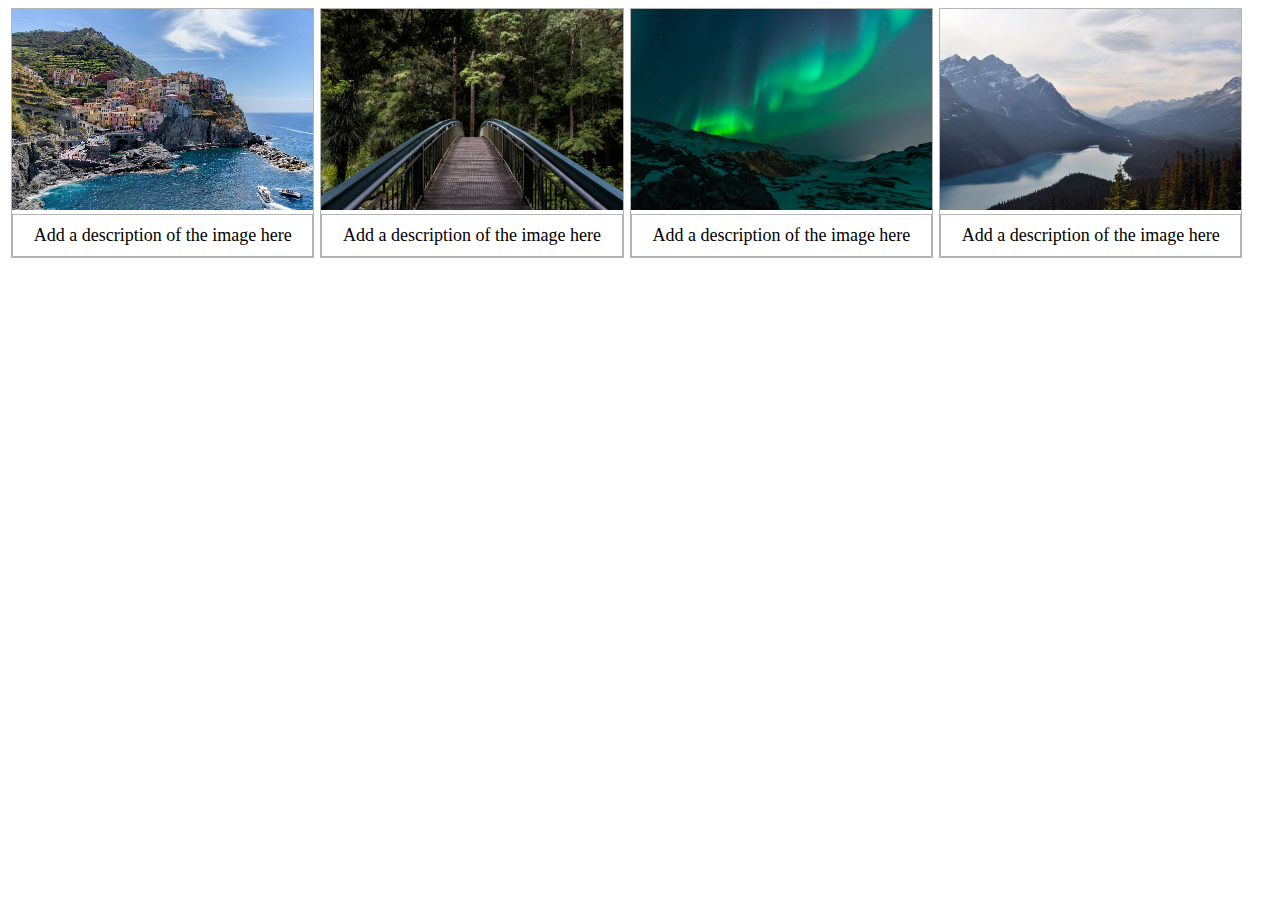
<file: index.html>
<!DOCTYPE html>
<html lang="en">
<head>
    <link rel="stylesheet" href="style.css">
    <meta charset="UTF-8">
    <meta name="viewport" content="width=device-width, initial-scale=1.0">
    <title>Document</title>
</head>
<body>
    <div class="responsive">
        <div class="gallery">
            <img src="./Pic/img_5terre.jpg" alt="">
            <div class="text">Add a description of the image here</div>
        </div>
        
    </div>
    <div class="responsive">
        <div class="gallery">
            <img src="./Pic/img_forest.jpg" alt="">
            <div class="text">Add a description of the image here</div>
        </div>
        
    </div>
    <div class="responsive">
        <div class="gallery">
            <img src="./Pic/img_lights.jpg" alt="">
            <div class="text">Add a description of the image here</div>
        </div>
       
    </div>
    <div class="responsive">
        <div class="gallery">
            <img src="./Pic/img_mountains.jpg" alt="">
            <div class="text">Add a description of the image here</div>
        </div>
        
    </div>
</body>
</html>
</file>
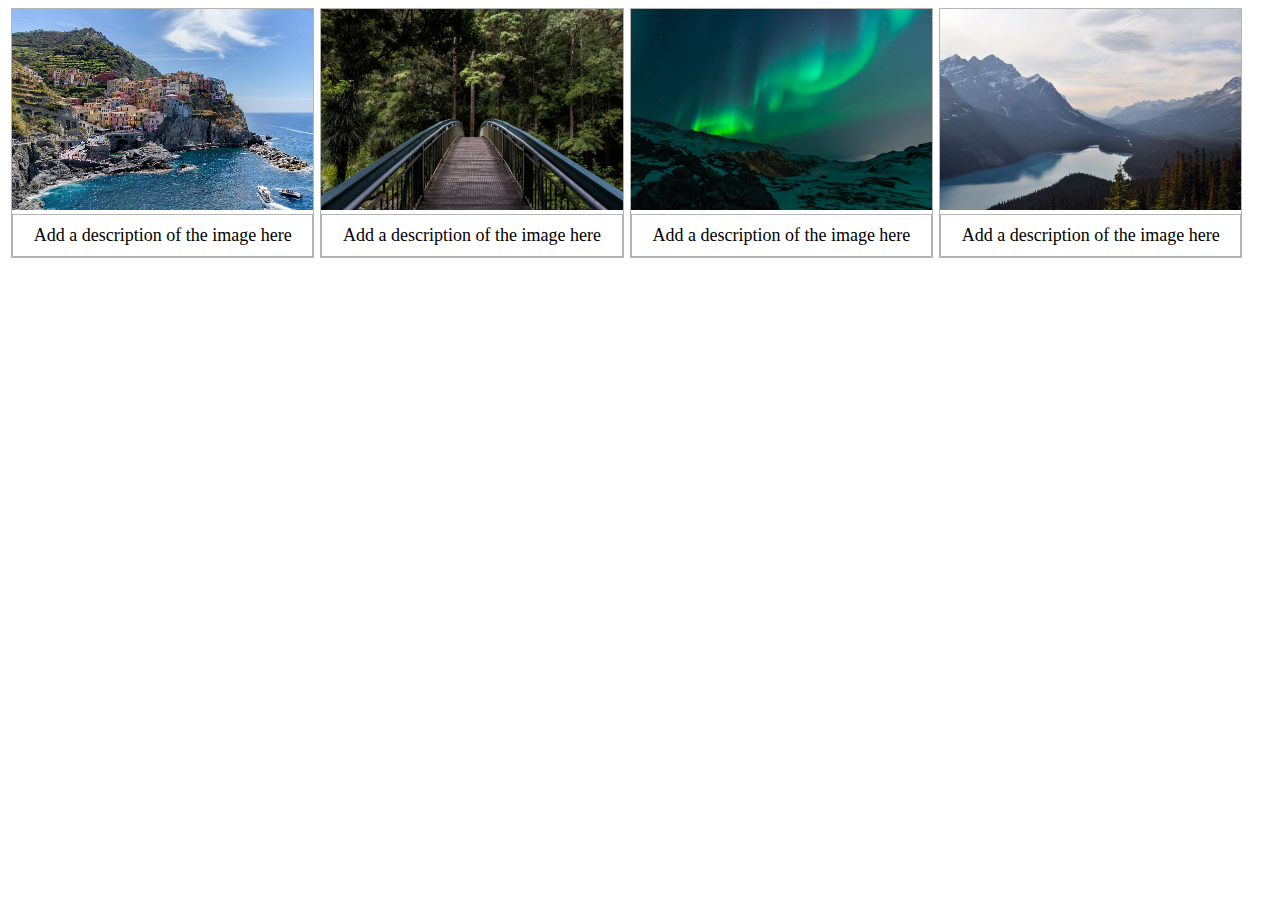
<file: image.html>
<!DOCTYPE html>
<html lang="en">
<head>
    <link rel="stylesheet" href="image.css">
    <meta charset="UTF-8">
    <meta name="viewport" content="width=device-width, initial-scale=1.0">
    <title>Document</title>
</head>
<body>
    <div class="responsive">
        <div class="gallery">
            <img src="./Pic/img_5terre.jpg" alt="">
            <div class="text">Add a description of the image here</div>
        </div>
        
    </div>
    <div class="responsive">
        <div class="gallery">
            <img src="./Pic/img_forest.jpg" alt="">
            <div class="text">Add a description of the image here</div>
        </div>
        
    </div>
    <div class="responsive">
        <div class="gallery">
            <img src="./Pic/img_lights.jpg" alt="">
            <div class="text">Add a description of the image here</div>
        </div>
       
    </div>
    <div class="responsive">
        <div class="gallery">
            <img src="./Pic/img_mountains.jpg" alt="">
            <div class="text">Add a description of the image here</div>
        </div>
        
    </div>
</body>
</html>
</file>
<file: style.css>
div.gallery{
  border: 1px solid rgb(180, 180, 180);
  overflow: hidden;
}
.gallery img{
  width: 600px;
  height: 400px;

}
div.gallery img {
  width: 100%;
  height: auto;
}
div.gallery:hover , div.text:hover{
  border: 1px solid rgb(118, 117, 117);
}
* {
  box-sizing: border-box;
}
.responsive{
  width: 24%;
  float: left;
  margin: 0 3px;
  
}
div.text{
  padding: 10px;
  border :1px solid rgb(180, 180, 180);
  text-align: center;
  font-size: 18px;
}
/* @media only screen and (max-width:900px) {
  .responsive{
    width:33.33%;
  } 
} */
@media only screen and ( max-width:700px) {
  .responsive{
    width: 48%;
  }
}
 
/* @media only screen and (max-width: 700px) {
  .responsive {
    width: 49.99999%;
    margin: 6px 0;
  }
} */
@media only screen and ( max-width:500px) {
  .responsive{
    width: 100%;
  }
}
</file>
<file: image.css>
div.gallery{
  border: 1px solid rgb(180, 180, 180);
  overflow: hidden;
}
.gallery img{
  width: 600px;
  height: 400px;

}
div.gallery img {
  width: 100%;
  height: auto;
}
div.gallery:hover , div.text:hover{
  border: 1px solid rgb(118, 117, 117);
}
* {
  box-sizing: border-box;
}
.responsive{
  width: 24%;
  float: left;
  margin: 0 3px;
  
}
div.text{
  padding: 10px;
  border :1px solid rgb(180, 180, 180);
  text-align: center;
  font-size: 18px;
}
/* @media only screen and (max-width:900px) {
  .responsive{
    width:33.33%;
  } 
} */
@media only screen and ( max-width:700px) {
  .responsive{
    width: 48%;
  }
}
 
/* @media only screen and (max-width: 700px) {
  .responsive {
    width: 49.99999%;
    margin: 6px 0;
  }
} */
@media only screen and ( max-width:500px) {
  .responsive{
    width: 100%;
  }
}
</file>
